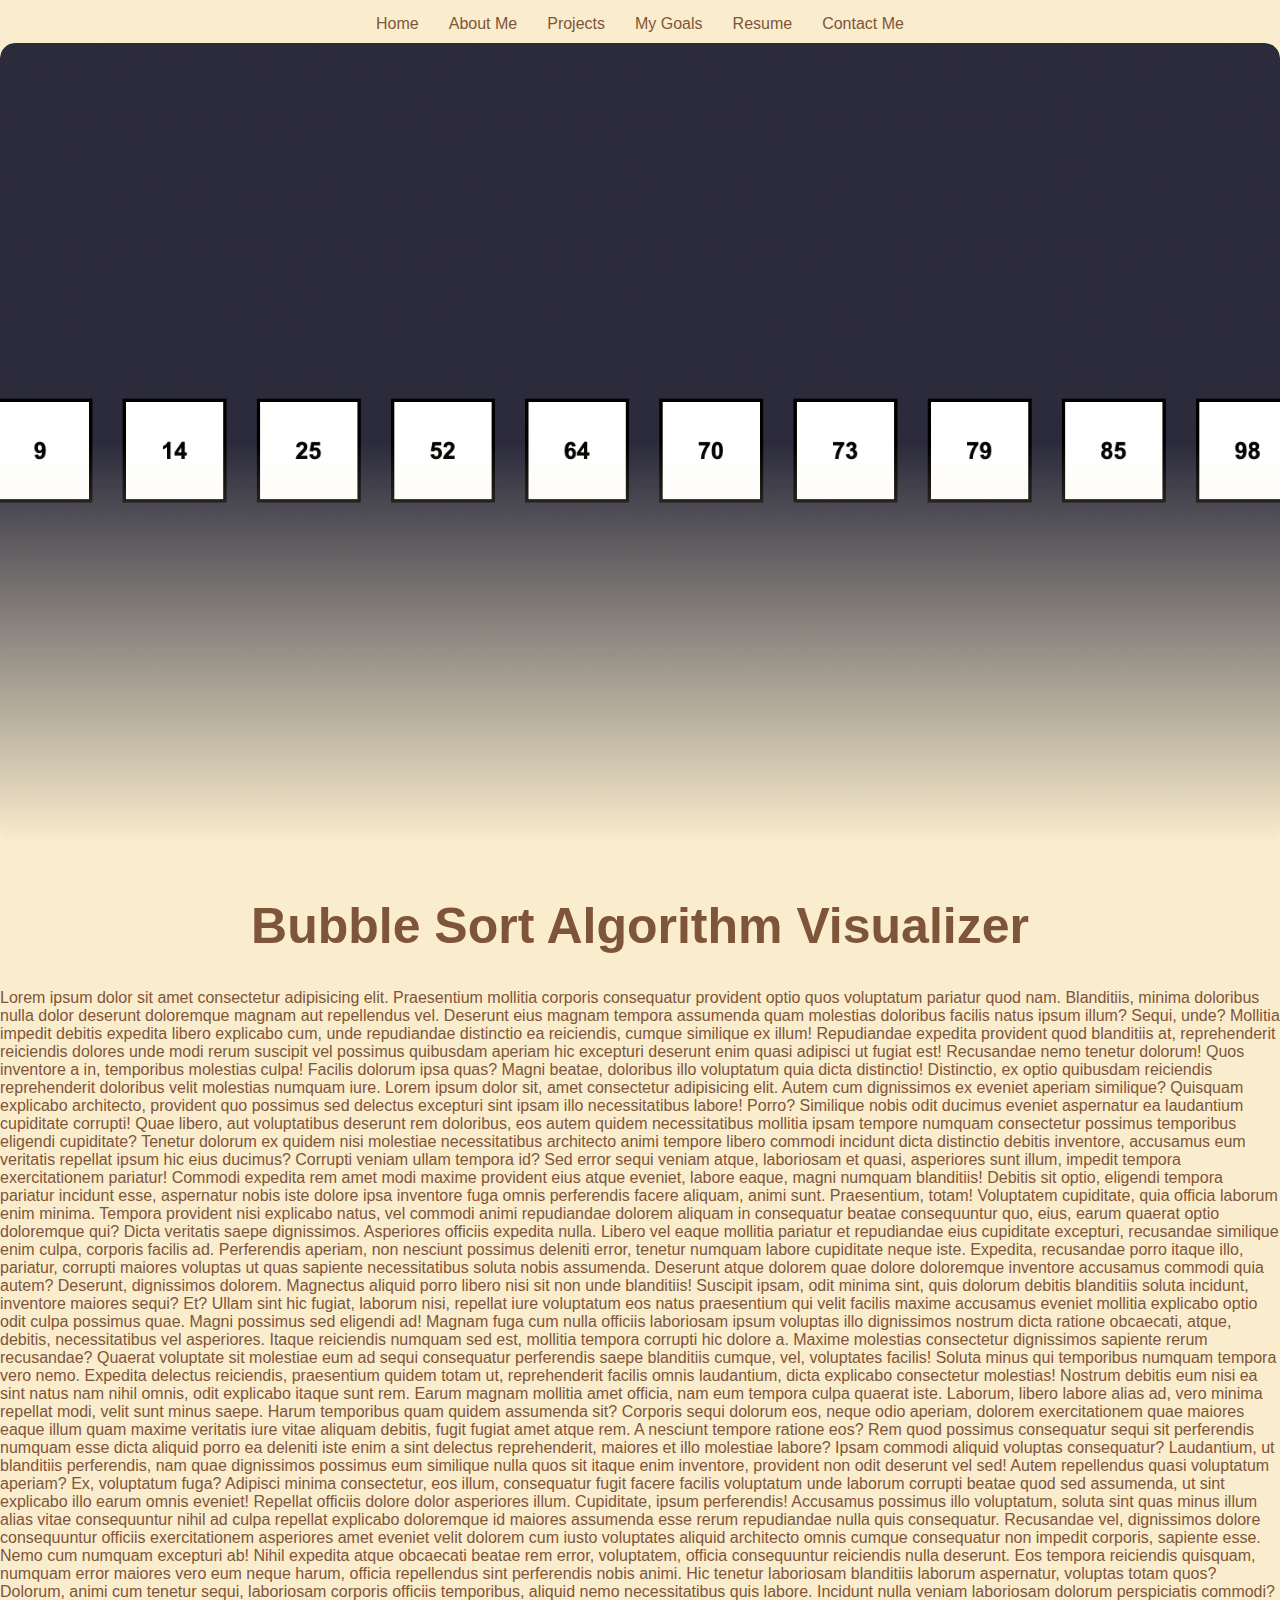
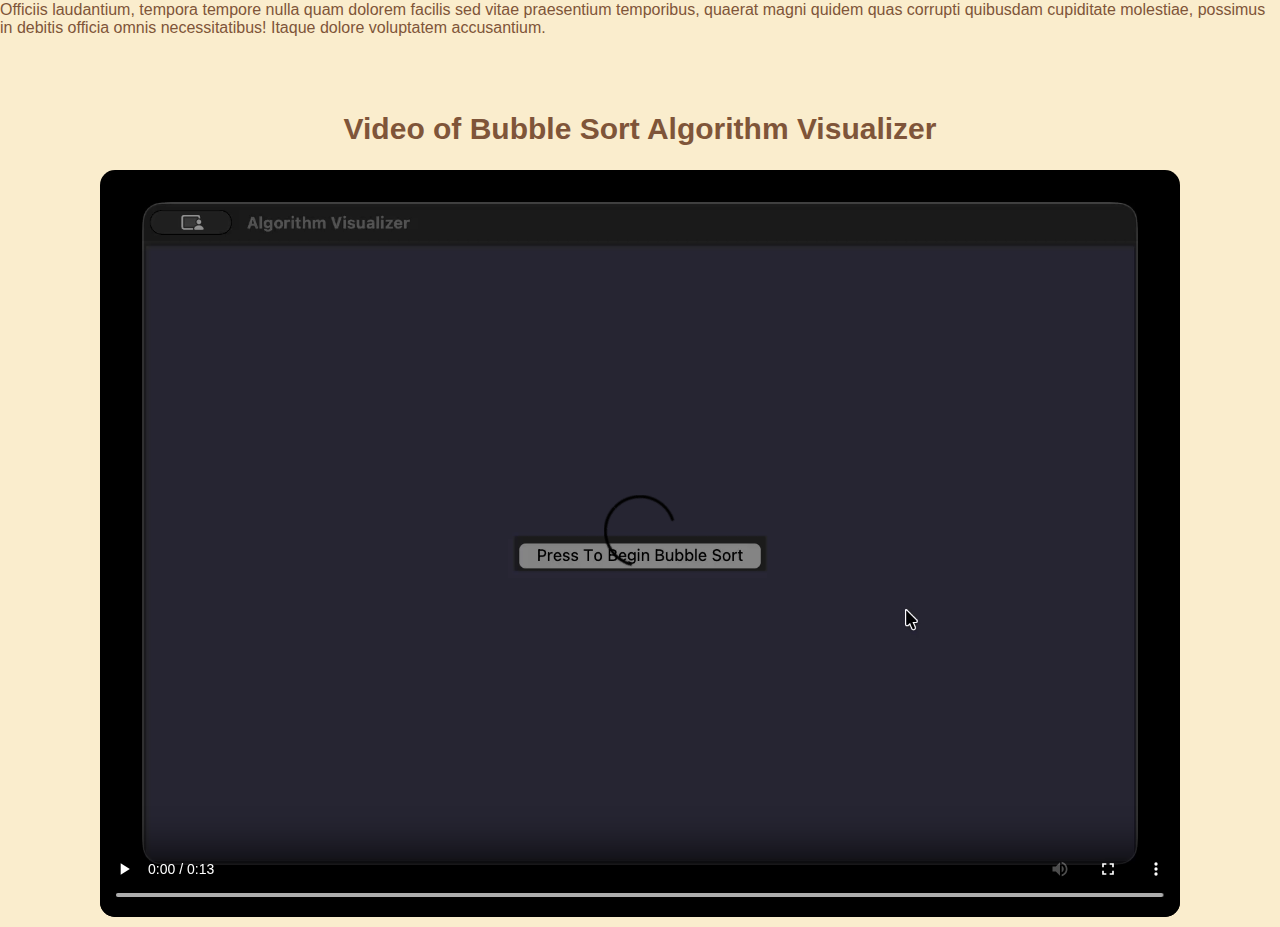
<file: bubble-sort.html>
<!DOCTYPE html>
<html lang="en">
<head>
    <meta charset="UTF-8">
    <meta name="viewport" content="width=device-width, initial-scale=1.0">
    <title>Bubble Sort Algorithm Visualizer</title>
    <link rel="stylesheet" href="styles.css">
</head>
<body>
    <header class="bubble-sort-header">
        <nav>
            <ul>
                <li><a href="index.html#home">Home</a></li>
                <li><a href="index.html#about-me">About Me</a></li>
                <li><a href="index.html#projects">Projects</a></li>
                <li><a href="index.html#my-goals">My Goals</a></li>
                <li><a href="index.html#resume">Resume</a></li>
                <li><a href="index.html#contact-me">Contact Me</a></li>
            </ul>
        </nav>
        <img src="assets/bubble-sort-ss.png" width="1460" height="720">
        <h1>Bubble Sort Algorithm Visualizer</h1>
    </header>
    <main>
        <p>
            Lorem ipsum dolor sit amet consectetur adipisicing elit. Praesentium mollitia corporis consequatur provident optio quos voluptatum pariatur quod nam. Blanditiis, minima doloribus nulla dolor deserunt doloremque magnam aut repellendus vel.
        Deserunt eius magnam tempora assumenda quam molestias doloribus facilis natus ipsum illum? Sequi, unde? Mollitia impedit debitis expedita libero explicabo cum, unde repudiandae distinctio ea reiciendis, cumque similique ex illum!
        Repudiandae expedita provident quod blanditiis at, reprehenderit reiciendis dolores unde modi rerum suscipit vel possimus quibusdam aperiam hic excepturi deserunt enim quasi adipisci ut fugiat est! Recusandae nemo tenetur dolorum!
        Quos inventore a in, temporibus molestias culpa! Facilis dolorum ipsa quas? Magni beatae, doloribus illo voluptatum quia dicta distinctio! Distinctio, ex optio quibusdam reiciendis reprehenderit doloribus velit molestias numquam iure.
        Lorem ipsum dolor sit, amet consectetur adipisicing elit. Autem cum dignissimos ex eveniet aperiam similique? Quisquam explicabo architecto, provident quo possimus sed delectus excepturi sint ipsam illo necessitatibus labore! Porro?
        Similique nobis odit ducimus eveniet aspernatur ea laudantium cupiditate corrupti! Quae libero, aut voluptatibus deserunt rem doloribus, eos autem quidem necessitatibus mollitia ipsam tempore numquam consectetur possimus temporibus eligendi cupiditate?
        Tenetur dolorum ex quidem nisi molestiae necessitatibus architecto animi tempore libero commodi incidunt dicta distinctio debitis inventore, accusamus eum veritatis repellat ipsum hic eius ducimus? Corrupti veniam ullam tempora id?
        Sed error sequi veniam atque, laboriosam et quasi, asperiores sunt illum, impedit tempora exercitationem pariatur! Commodi expedita rem amet modi maxime provident eius atque eveniet, labore eaque, magni numquam blanditiis!
        Debitis sit optio, eligendi tempora pariatur incidunt esse, aspernatur nobis iste dolore ipsa inventore fuga omnis perferendis facere aliquam, animi sunt. Praesentium, totam! Voluptatem cupiditate, quia officia laborum enim minima.
        Tempora provident nisi explicabo natus, vel commodi animi repudiandae dolorem aliquam in consequatur beatae consequuntur quo, eius, earum quaerat optio doloremque qui? Dicta veritatis saepe dignissimos. Asperiores officiis expedita nulla.
        Libero vel eaque mollitia pariatur et repudiandae eius cupiditate excepturi, recusandae similique enim culpa, corporis facilis ad. Perferendis aperiam, non nesciunt possimus deleniti error, tenetur numquam labore cupiditate neque iste.
        Expedita, recusandae porro itaque illo, pariatur, corrupti maiores voluptas ut quas sapiente necessitatibus soluta nobis assumenda. Deserunt atque dolorem quae dolore doloremque inventore accusamus commodi quia autem? Deserunt, dignissimos dolorem.
        Magnectus aliquid porro libero nisi sit non unde blanditiis! Suscipit ipsam, odit minima sint, quis dolorum debitis blanditiis soluta incidunt, inventore maiores sequi? Et?
        Ullam sint hic fugiat, laborum nisi, repellat iure voluptatum eos natus praesentium qui velit facilis maxime accusamus eveniet mollitia explicabo optio odit culpa possimus quae. Magni possimus sed eligendi ad!
        Magnam fuga cum nulla officiis laboriosam ipsum voluptas illo dignissimos nostrum dicta ratione obcaecati, atque, debitis, necessitatibus vel asperiores. Itaque reiciendis numquam sed est, mollitia tempora corrupti hic dolore a.
        Maxime molestias consectetur dignissimos sapiente rerum recusandae? Quaerat voluptate sit molestiae eum ad sequi consequatur perferendis saepe blanditiis cumque, vel, voluptates facilis! Soluta minus qui temporibus numquam tempora vero nemo.
        Expedita delectus reiciendis, praesentium quidem totam ut, reprehenderit facilis omnis laudantium, dicta explicabo consectetur molestias! Nostrum debitis eum nisi ea sint natus nam nihil omnis, odit explicabo itaque sunt rem.
        Earum magnam mollitia amet officia, nam eum tempora culpa quaerat iste. Laborum, libero labore alias ad, vero minima repellat modi, velit sunt minus saepe. Harum temporibus quam quidem assumenda sit?
        Corporis sequi dolorum eos, neque odio aperiam, dolorem exercitationem quae maiores eaque illum quam maxime veritatis iure vitae aliquam debitis, fugit fugiat amet atque rem. A nesciunt tempore ratione eos?
        Rem quod possimus consequatur sequi sit perferendis numquam esse dicta aliquid porro ea deleniti iste enim a sint delectus reprehenderit, maiores et illo molestiae labore? Ipsam commodi aliquid voluptas consequatur?
        Laudantium, ut blanditiis perferendis, nam quae dignissimos possimus eum similique nulla quos sit itaque enim inventore, provident non odit deserunt vel sed! Autem repellendus quasi voluptatum aperiam? Ex, voluptatum fuga?
        Adipisci minima consectetur, eos illum, consequatur fugit facere facilis voluptatum unde laborum corrupti beatae quod sed assumenda, ut sint explicabo illo earum omnis eveniet! Repellat officiis dolore dolor asperiores illum.
        Cupiditate, ipsum perferendis! Accusamus possimus illo voluptatum, soluta sint quas minus illum alias vitae consequuntur nihil ad culpa repellat explicabo doloremque id maiores assumenda esse rerum repudiandae nulla quis consequatur.
        Recusandae vel, dignissimos dolore consequuntur officiis exercitationem asperiores amet eveniet velit dolorem cum iusto voluptates aliquid architecto omnis cumque consequatur non impedit corporis, sapiente esse. Nemo cum numquam excepturi ab!
        Nihil expedita atque obcaecati beatae rem error, voluptatem, officia consequuntur reiciendis nulla deserunt. Eos tempora reiciendis quisquam, numquam error maiores vero eum neque harum, officia repellendus sint perferendis nobis animi.
        Hic tenetur laboriosam blanditiis laborum aspernatur, voluptas totam quos? Dolorum, animi cum tenetur sequi, laboriosam corporis officiis temporibus, aliquid nemo necessitatibus quis labore. Incidunt nulla veniam laboriosam dolorum perspiciatis commodi?
        Officiis laudantium, tempora tempore nulla quam dolorem facilis sed vitae praesentium temporibus, quaerat magni quidem quas corrupti quibusdam cupiditate molestiae, possimus in debitis officia omnis necessitatibus! Itaque dolore voluptatem accusantium.
        </p>

        <h2>Video of Bubble Sort Algorithm Visualizer</h2>
        <video  controls width="1080">
            <source src="assets/bubble-sort-video.mov">
        </video>
    </main>
</body>
</html>
</file>
<file: styles.css>
body {
    background-color: #faedcd;
    font-family: "Roboto", sans-serif;
    font-optical-sizing: auto;
    font-weight: 150;
    font-style: normal;
    font-variation-settings: "wdth" 100;
    color:#7f5539;
    padding: 0%;
    margin: 0%;
}

section {
    margin-left: 10px;
    margin-right: 10px;
}

nav{
    padding-top: 15px;
}

nav {
    display: flex;
    justify-content: center;
}

nav ul{
    list-style: none;
    padding: 0;
    margin: 0;
    display: flex;
    flex-direction: row;
    gap: 30px;
}

nav a{
    position: relative;
    color: #7f5539;
    text-decoration: none;
}

nav a::after{
    content: "";
    position: absolute;
    left: 0;
    bottom: -4px;
    width: 0;
    height: 2px;
    background-color: #7f5539;
    transition: width 0.5s ease;
}

nav a:hover::after {
  width: 100%;
}

h2 {
    margin-top: 75px;
    text-align: center;
    font-size: 30px;
}

h1 {
    margin-top: 50px;
    text-align: center;
    font-size: 50px;
}

.about-me{
    display: flex;
}

.about-me img{
    display: flex;
    border: 6px solid #7f5539;
    border-radius: 30%;
}

.about-me p{
    text-align: center;
    font-size: 25px;
    margin-top:auto;
    margin-bottom: auto;
    margin-left: 20px;
    margin-right: 20px;
}

.projects-list{
    display: flex;
    gap: 20px;
    overflow-x: auto;
    overflow-y: hidden;
}

.project-card img{
    border-radius: 10%;
    width: 300px;
}

.project-card {
  flex: 0 0 auto;
  width: 300px;
  background: #7f5539;
  border: 3px solid #7f5539;
  border-radius: 12px;
  padding: 15px;
  transition: box-shadow 0.3s ease, transform 0.3s ease;
}

.project-card:hover {
  box-shadow: 0 12px 25px rgba(0, 0, 0, 0.2);
  transform: translateY(-5px);
}

.project-card a{
    text-decoration: none;
    color:#faedcd;
}

.my-goals p{
    margin-left: 100px;
    margin-right: 100px;
    text-align: center;
    font-size: 25px;
}

.resume{
    display: flex;
    justify-content: center;
}

.resume img{
    width: 500px;
    border-radius: 5%;
}

#contact-me{
    background-color: #7f5539;
    padding: 0;
    margin-top: 20px;
    display: flex;
    justify-content: baseline;
    justify-content: center;
}

#contact-me ul{
    color:#faedcd;
    font-size: 17px;
    list-style: none;
    display: flex;
    gap: 20px;
}

#contact-me a{
    text-decoration: underline;
    color: #faedcd;
}

.compiler-header img, .bubble-sort-header img{
    border-radius: 15px;
    width: 100%;
    height: 800px;
    object-fit: cover;
    object-position: center;
    margin-top: 10px;

    /* Fade effect */
  -webkit-mask-image: linear-gradient(
    to bottom,
    black 50%,
    transparent 100%
  );

  mask-image: linear-gradient(
    to bottom,
    black 50%,
    transparent 100%
  );
}

video {
    display: block;
    margin: 0 auto;
    border-radius: 15px;
    margin-bottom: 10px;
}
</file>
